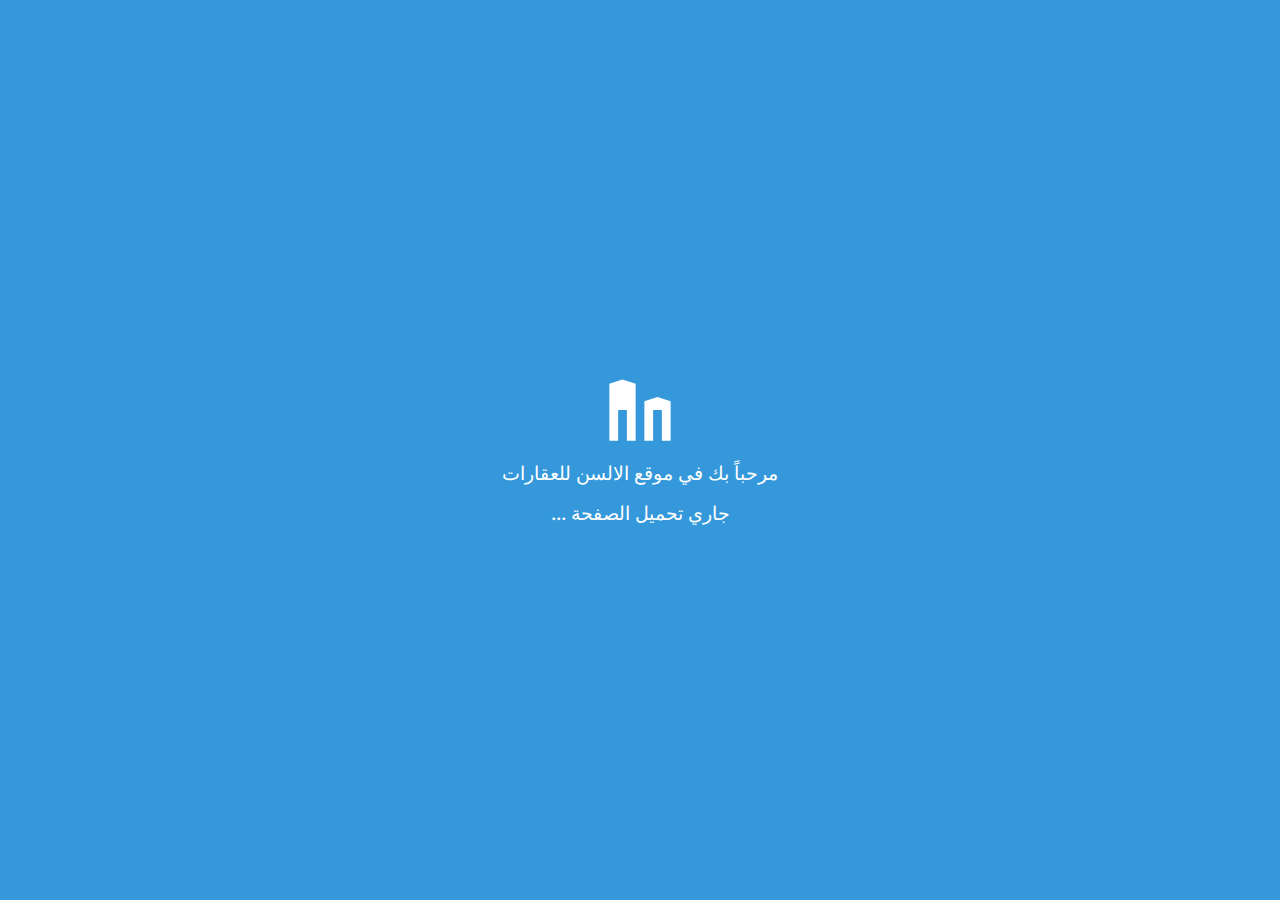
<file: index.html>
<!DOCTYPE html>
<html lang="ar" dir="rtl">
<head>
  <meta charset="UTF-8" />
  <meta name="viewport" content="width=device-width, initial-scale=1.0"/>
  <title data-en="Selling & Renting Apartments" data-ar="بيع - تأجير الشقق">الالسن للعقارات</title>
  <style>
    @import url('https://fonts.googleapis.com/css2?family=Inter:wght@400;600&display=swap');

    * {
      margin: 0;
      padding: 0;
      box-sizing: border-box;
    }

    html, body {
      height: 100%;
      font-family: 'Inter', sans-serif;
      background-color: #ffffff;
      overflow: hidden;
    }

    #loader {
      position: fixed;
      width: 100%;
      height: 100%;
      background-color: #3498db;
      display: flex;
      flex-direction: column;
      align-items: center;
      justify-content: center;
      z-index: 9999;
      transition: opacity 1s ease, visibility 1s ease;
    }

    #loader.fade-out {
      opacity: 0;
      visibility: hidden;
    }

    .logo-wrapper {
      display: flex;
      align-items: center;
      flex-direction: column;
      gap: 1rem;
    }

    .logo-wrapper svg {
      width: 70px;
      height: 70px;
      fill: #ffffff;
      animation: grow 1.8s ease-in-out infinite;
    }

    .loader-text {
      font-size: 1.2rem;
      color: #ffffff;
      font-weight: 500;
      letter-spacing: 1px;
    }

    @keyframes grow {
      0%, 100% {
        transform: scale(1);
        opacity: 1;
      }
      50% {
        transform: scale(1.1);
        opacity: 0.85;
      }
    }

    #home {
      opacity: 0;
      transition: opacity 1s ease;
      padding: 4rem 2rem;
      text-align: center;
    }

    #home.visible {
      opacity: 1;
    }

    h1 {
      font-size: 2.5rem;
      color: #2c3e50;
      margin-bottom: 1rem;
    }

    p {
      font-size: 1.1rem;
      color: #666;
      max-width: 600px;
      margin: 0 auto;
    }
  </style>
</head>
<body>

  <!-- Loader -->
  <div id="loader">
    <div class="logo-wrapper">
      <!-- Apartment SVG icon (clean & geometric) -->
      <svg xmlns="http://www.w3.org/2000/svg" viewBox="0 0 64 64">
        <path d="M4 60V8l12-4 12 4v52h-8V32H12v28H4zm32 0V24l12-4 12 4v36h-8V32H44v28h-8z"/>
      </svg>
      <div class="loader-text">مرحباً بك في موقع الالسن للعقارات</div>
      <div class="loader-text">جاري تحميل الصفحة ...</div>
    </div>
  </div>



  <script>
    window.addEventListener("load", () => {
      setTimeout(() => {
        const loader = document.getElementById("loader");
        loader.classList.add("fade-out");
  
        // Wait for fade-out animation to finish before redirecting
        setTimeout(() => {
          window.location.href = "/Home/Home.html";
        }, 500); // Match this to your CSS transition duration
      }, 5000);
    });
  </script>
  
  

</body>
</html>
</file>
